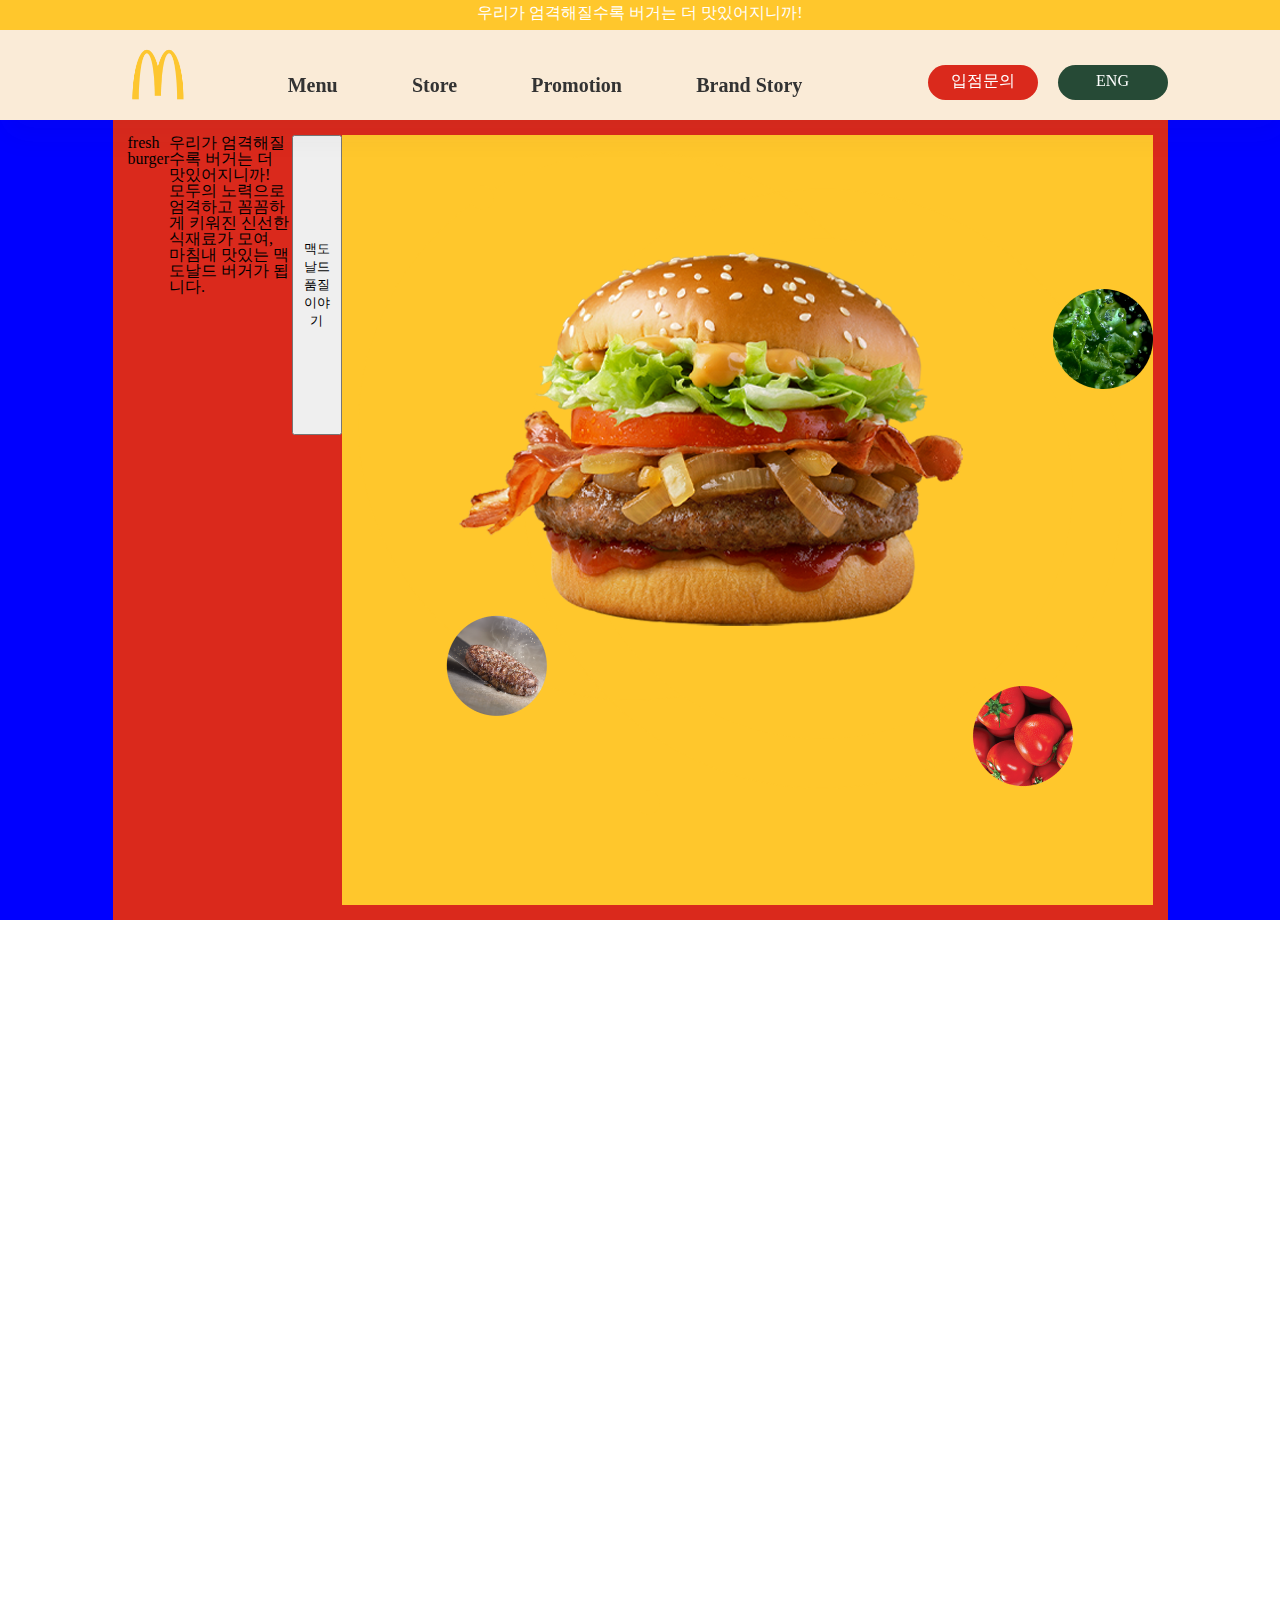
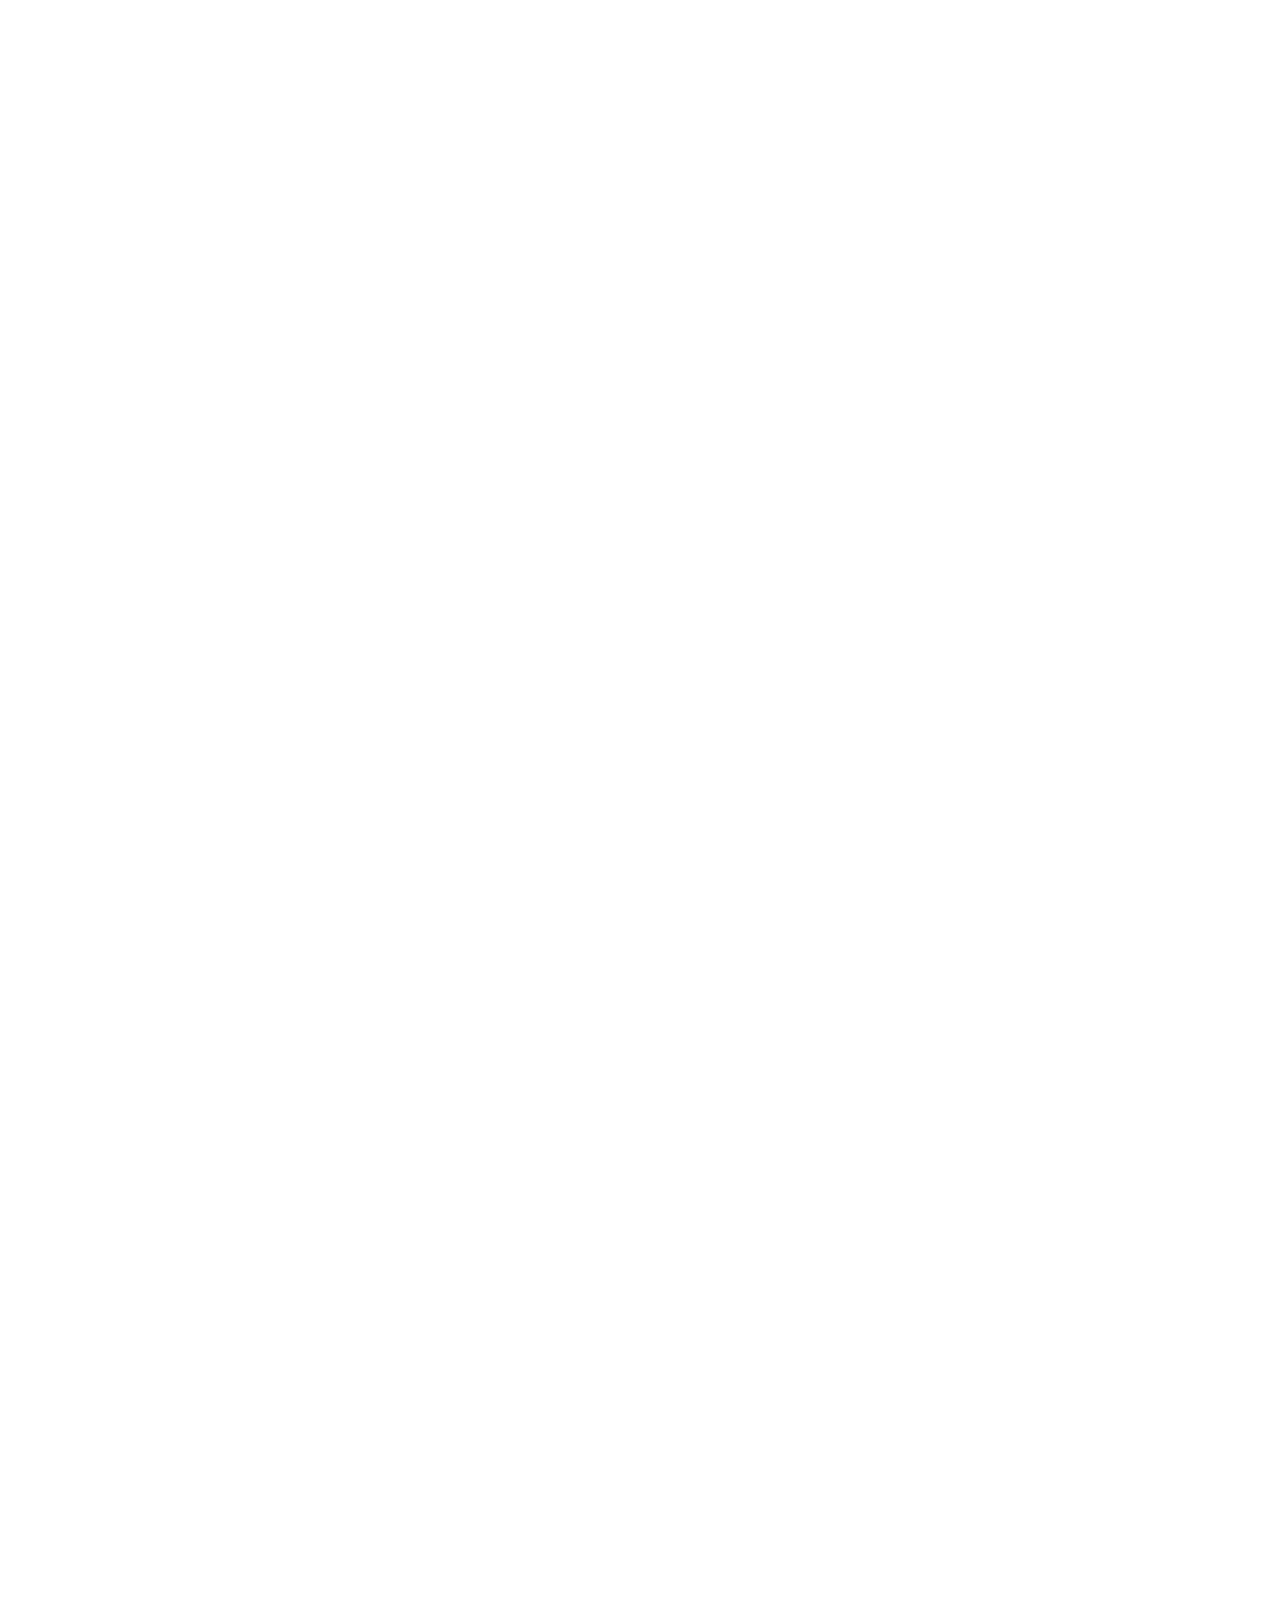
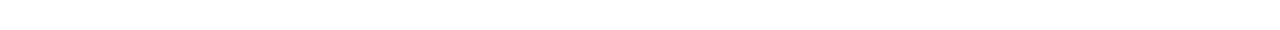
<file: indexs.html>
<!DOCTYPE html>
<html lang="ko">
  <head>
    <meta charset="UTF-8" />
    <meta name="viewport" content="width=device-width, initial-scale=1.0" />
    <!-- seo 엔진 최적화 -->
    <!-- 웹페이지의 설명을 정의 -->
    <meta name="description" content="맥도날드 리디자인 웹사이트입니다." />
    <!-- 웹페이지와 관련된 키워드를 정의 -->
    <meta name="keywords" content="맥도날드, mcdonald, 한국맥도날드" />
    <!-- 웹페이지의 저자를 정의  -->
    <meta name="author" content="맥도날드" />
    <!-- 소셜 미디어에서 페이지가 공유될때 사용되는 제목 -->
    <meta property="og:title" content="맥도날드" />
    <!-- 소셜 미디어에서 페이지가 공유될 때 표시되는 사이트 이름 -->
    <meta property="og:site_name" content="맥도날드 리디자인 웹사이트" />
    <!-- 소셜 미디어에서 페이지가 웹사이트임을 명시 -->
    <meta property="og:type" content="website" />
    <!-- Open Graph 프로토콜에서 사용되는 메타 태그의 속성 중 하나로, 
     페이지의 간략한 설명을 제공하는 데 사용 -->
    <!-- 소셜 미디어에서 공유될 때 사용되는 URL -->
    <meta property="og:url" content="https://github.io/" />
    <!-- 소셜 미디어에서 페이지가 공유될 때 표시되는 이미지 -->
    <meta property="og:image" content="images/icon.logo.png" />
    <!-- 소셜 미디어에서 페이지가 공유될 때 사용되는 설명 -->
    <meta property="og:description" content="맥도날드 리디자인 웹사이트입니다." />
    <!-- fivicon적용 -->
    <link rel="icon" type="image/png" href="images/favicon/favicon-96x96.png" sizes="96x96" />
    <link rel="icon" type="image/svg+xml" href="images/favicon/favicon.svg" />
    <link rel="shortcut icon" href="images/favicon/favicon.ico" />
    <link rel="apple-touch-icon" sizes="180x180" href="images/favicon/apple-touch-icon.png" />
    <link rel="manifest" href="images/favicon/site.webmanifest" />
    <!-- css 연결 -->
    <link rel="stylesheet" href="css/reset.css" />
    <link rel="stylesheet" href="css/style.css" />
    <!-- js연결 -->
    <!-- jquery연결 -->
    <script src="js/jquery-1.12.3.js"></script>
    <!-- js파일연결 -->
    <script src="js/style.js"></script>

    <title>맥도날드 리디자인</title>
  </head>
  <body>
    <!-- top-bt -->
    <!-- 전체레이아웃 -->
    <div class="container">
      <!-- header -->
      <header class="header">
        <!-- 상단라인 -->
        <div class="line">
          <p>우리가 엄격해질수록 버거는 더 맛있어지니까!</p>
        </div>
        <div class="header-inner">
          <!-- 로고 -->
          <div class="logo">
            <a href="#indexs.html"><img src="images/icon.logo.png" alt="로고" /></a>
          </div>
          <!-- 메뉴 -->
          <div class="nav">
            <ul class="gnb">
              <li>
                <a href="#">Menu</a>
                <ul class="depth2">
                  <li><a href="#">버거</a></li>
                  <li><a href="#">맥런치</a></li>
                  <li><a href="#">맥모닝</a></li>
                  <li><a href="#">해피스낵</a></li>
                  <li><a href="#">사이드&디저트</a></li>
                  <li><a href="#">맥카페&음료</a></li>
                  <li><a href="#">해피밀</a></li>
                </ul>
              </li>
              <li>
                <a href="#">Store</a>
                <ul class="depth2">
                  <li><a href="#">매장찾기</a></li>
                  <li><a href="#">맥딜리버리</a></li>
                  <li><a href="#">맥드라이브</a></li>
                  <li><a href="#">임차문의</a></li>
                </ul>
              </li>
              <li>
                <a href="#">Promotion</a>
                <ul class="depth2">
                  <li><a href="#">프로모션</a></li>
                  <li><a href="#">새로운 소식</a></li>
                  <li><a href="#">이달의 해피밀</a></li>
                </ul>
              </li>
              <li>
                <a href="#">Brand Story</a>
                <ul class="depth2">
                  <li><a href="#">브랜드 소개</a></li>
                  <li><a href="#">사회적 책임과 지원</a></li>
                  <li><a href="#">맥도날드 품질 이야기</a></li>
                  <li><a href="#">맥도날드 사람들</a></li>
                </ul>
              </li>
            </ul>
          </div>
          <!-- 버튼 -->
          <div class="butten-group">
            <a href="#" class="store">입점문의</a>
            <a href="#" class="eng">ENG</a>
          </div>
        </div>
      </header>
      <!-- main -->
      <main class="main">
        <!-- main-text -->
        <div class="main-inner">
          <div class="main-text">
            <h1>fresh burger</h1>
            <p>
              우리가 엄격해질수록 버거는 더 맛있어지니까!<br />
              모두의 노력으로 엄격하고 꼼꼼하게 키워진 신선한 식재료가 모여,<br />
              마침내 맛있는 맥도날드 버거가 됩니다.
            </p>
            <button class="main-bt">맥도날드 품질 이야기</button>
          </div>
          <!-- main-img -->
           <div class="main-img">
            <img src="images/main/main_freshburger.png" alt="메인햄버거 이미지" />
           </div>
        </div>
      </main>
      <!-- banner -->
      <div class="banner">
        <div class="banner-inner"></div>
      </div>
      <!-- promotion -->
      <div class="promotion">
        <div class="promotion-inner"></div>
      </div>
      <!-- menu -->
      <div class="menu">
        <div class="menu-inner"></div>
      </div>
      <!-- footer -->
      <div class="footer">
        <div class="footer-inner"></div>
      </div>
    </div>
  </body>
</html>
</file>
<file: css/style.css>
@charset "utf-8";
ul,
li {
  list-style: none;
  text-decoration: none;
}

/* =========전체레이아웃======== */
.container {
}

/* =========header======== */
.header {
  position: fixed;
  width: 100%;
  height: 120px;
  z-index: 999;
  /* overflow: hidden; */
  transition: all 0.5s;
  margin: auto;
  background-color: antiquewhite;
}
.header::before {
  content: "";
  position: absolute;
  top: 0;
  left: 0;
  width: 100%;
  height: 120px;
  box-shadow: 5px 15px 30px rgba(50, 50, 50, 0.05);
}
.header::after {
  content: "";
  position: absolute;
  top: 120px;
  left: 0;
  width: 100%;
  height: 300px;
  box-shadow: 5px 15px 30px rgba(50, 50, 50, 0.05);
  background-color: rgb(164, 137, 102);
}
.line {
  width: 100%;
  height: 30px;
  background-color: #ffc72c;
  text-align: center;
  padding: 5px;
  color: #fff;
  z-index: 9999;
}
/* ===header-inner=== */
.header-inner {
  position: relative;
  display: flex;
  padding: 15px;
  width: 100%;
  max-width: 1055px;
  gap: 50px;
  z-index: 1;
  margin: auto;
}
/* 로고 */
.header-inner > .logo img {
  width: 60px;
  height: 60px;
}
/* 메뉴 */
.nav {
  position: relative;
  width: 60%;
}
.nav > .gnb {
  margin: auto;
  display: flex;
  gap: 24px;
  justify-content: space-evenly;
  width: 100%;
  height: 120px;
}
.gnb > li:hover > a {
  color: #da291c;
}
.gnb > li > a {
  font-size: 20px;
  font-weight: 800;
  line-height: 80px;
}

/* depth2 */
.depth2,
.header::after {
  display: none;
}
.depth2 > li:hover > a {
  color: #da291c;
}
.depth2 > li > a {
  font-size: 17px;
  font-weight: bold;
  line-height: 40px;
}

/* 버튼 */
.butten-group {
  position: absolute;
  bottom: 80px;
  right: 0;
  display: flex;
  gap: 20px;
}
.butten-group > .store {
  width: 110px;
  height: 35px;
  padding: 5px;
  border-radius: 25px;
  color: #fff;
  text-decoration: none;
  text-align: center;
  line-height: 22px;
  background-color: #da291c;
}
.butten-group > .eng {
  width: 110px;
  height: 35px;
  padding: 5px;
  border-radius: 25px;
  color: #fff;
  text-decoration: none;
  text-align: center;
  line-height: 22px;
  background-color: #264a36;
}
/* =========main======== */
.main {
  position: relative;
  width: 100%;
  height: 800px;
  padding-top: 120px;
  background-color: blue;
}
.main-inner {
  position: relative;
  display: flex;
  padding: 15px;
  width: 100%;
  height: 100%;
  max-width: 1055px;
  z-index: 1;
  margin: auto;
  background-color: #da291c;
}
.main-text {
  width: 450px;
  height: 300px;
  display: flex;
}
.main-img {
  width: 100%;
  padding: 10px, 0;
  background-color: #ffc72c;
}
/* =========banner======== */
.banner {
  width: 100%;
  height: 540px;
  /* background-color: blueviolet; */
}
/* =========promotion======== */
.promotion {
  width: 100%;
  height: 740px;
  /* background-color: aquamarine; */
}
/* =========menu======== */
.menu {
  width: 100%;
  height: 740px;
  /* background-color: brown; */
}
/* =========footer======== */
.footer {
  width: 100%;
  height: 290px;
  /* background-color: yellow; */
}
</file>
